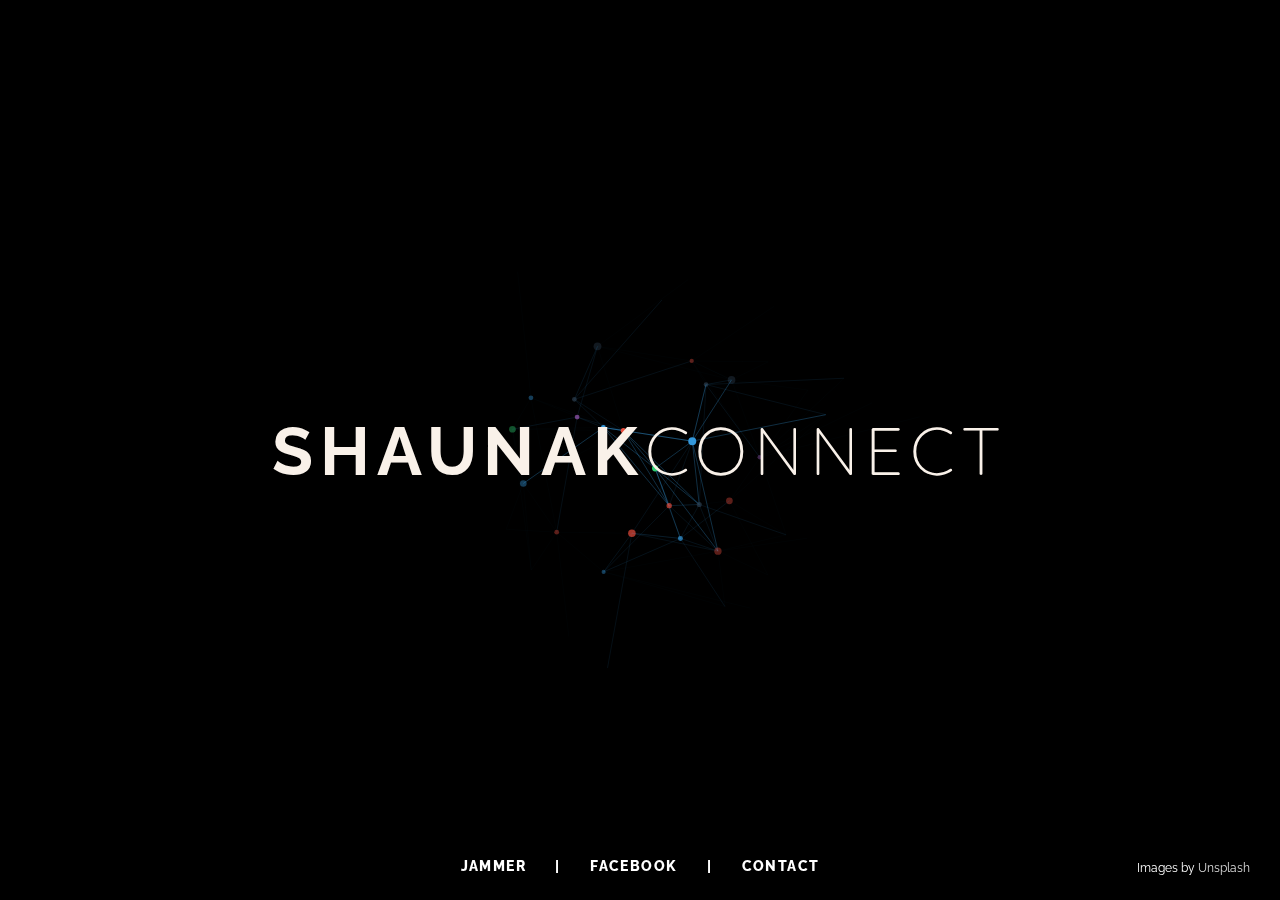
<file: index.html>
﻿<!DOCTYPE html>
<html lang="en" class="no-js">
<head>
    <meta charset="UTF-8" />
    <meta http-equiv="X-UA-Compatible" content="IE=edge,chrome=1">
    <title>Shaunak Connect</title>
    <meta http-equiv="Content-Type" content="text/html;charset=utf-8" />
    <meta property="og:title" content="Boomboxninjas" />
    <meta property="og:site_name" content="Boomboxninjas">
    <meta property="og:type" content="website" />
    <meta property="og:url" content="https://www.boomboxninjas.in/">
    <meta property="og:image" content="https://www.boomboxninjas.in/files/img/boombox.jpg" />
    <meta property="og:image" content="https://www.boomboxninjas.in/files/img/bbn.jpg" />
    <meta property="og:image" content="https://www.boomboxninjas.in/files/img/boom.png" />
    <meta property="og:image" content="https://www.boomboxninjas.in/files/img/ninja.png" />
    <meta name="description" content="Official web presence of the fun-loving Ninjas." />
    <meta property="og:description" content="Official web presence of the fun-loving Ninjas." />
    <meta name="viewport" content="width=device-width, initial-scale=1, maximum-scale=1.0, user-scalable=no">
    <link rel="shortcut icon" href="https://www.boomboxninjas.in/favicon.ico">
    <link href='//fonts.googleapis.com/css?family=Raleway:300,800|Quicksand:300,400' rel='stylesheet' type='text/css'>
    <link rel="stylesheet" type="text/css" href="files/css/default.css" />
    <link rel="stylesheet" type="text/css" href="files/css/component.css" />
    <link rel="stylesheet" type="text/css" href="files/css/animations.css" />
    <script src="files/js/modernizr.custom.js"></script>
</head>
<body>
    <div id="pt-main" class="pt-perspective" style="opacity:0;">
        <div class="pt-page pt-page-1">
            <div id="large-header" class="large-header">
                <canvas id="pipes-canvas"></canvas>
                <h1 class="main-title">Shaunak<span class="thin">Connect</span></h1>
                <div class="boom"></div>
                <section class="link-flip links">
                    <a class="iterateEffects" href="#" data-link="1">jammer</a> |
                    <a class="iterateEffects" href="#" data-link="2">facebook</a> |
                    <a class="iterateEffects" href="#" data-link="3">contact</a>
                </section>

                <p class="credit">Images by <a href="http://unsplash.com" target="_blank">Unsplash</a></p>
            </div>
        </div>
        <div class="pt-page pt-page-2" style="display:flex">

            <div class="boom"></div>
            <div class="sk-spinner sk-spinner-double-bounce">
                <div class="sk-double-bounce1"></div>
                <div class="sk-double-bounce2"></div>
            </div>
        </div>
        <div class="pt-page pt-page-3" style="display:flex">

            <div class="boom"></div>
            <div class="sk-spinner sk-spinner-double-bounce">
                <div class="sk-double-bounce1"></div>
                <div class="sk-double-bounce2"></div>
            </div>
        </div>
        <div class="pt-page pt-page-4" style="display:flex">

            <div class="boom"></div>
            <a style="align-self: flex-start;margin: 0px auto;margin-top:30px;color: #000;text-align: center;width: 100%;" href="#" class="iterateEffects" data-link="0">back</a>
            <div style="align-self: center;color:#a8a8a8;margin:0 auto">
                <h1 class="main-title"><span class="thin" style="color:#a8a8a8;">Nothing here yet</span></h1>
            </div>
        </div>

    </div>
    <div class="pt-message">
        <p>Your browser does not support CSS animations.</p>
    </div>
    <script src="https://ajax.googleapis.com/ajax/libs/jquery/1.9.1/jquery.min.js"></script>
    <script src="files/js/pagetransitions.js"></script>
    <script src="files/js/TweenLite.min.js"></script>
    <script src="files/js/EasePack.min.js"></script>
    <script src="files/js/rAF.js"></script>
    <script src="files/js/pipes.js"></script>
    <script>
        setTimeout(function () { $("#pt-main").css("opacity", 1); }, 600);
    </script>
</body>
</html>
</file>
<file: files/css/default.css>
*, *:after, *:before { -webkit-box-sizing: border-box; -moz-box-sizing: border-box; box-sizing: border-box; }
body, html { font-size: 100%; padding: 0; margin: 0;}

/* Clearfix hack by Nicolas Gallagher: http://nicolasgallagher.com/micro-clearfix-hack/ */
.clearfix:before, .clearfix:after { content: " "; display: table; }
.clearfix:after { clear: both; }

body {
	font-family: 'Raleway', Calibri, Arial, sans-serif;
	color: #fff;
	background: #000;
	overflow: hidden;
}

a {
	color: #ddd;
	text-decoration: none;
}

a:hover {
	color: #fff;
}
</file>
<file: files/css/component.css>
::selection {
    background: rgba(52, 152, 219,0.3);
}
/* Let's get this party started */
::-webkit-scrollbar {
    width: 0px;
    height: 0px;
}


::-webkit-scrollbar-track {
    -webkit-box-shadow: inset 0 0 3px rgba(0,0,0,0.3);
}

::-webkit-scrollbar-thumb {
    background: rgba(177,177,177,0.5);
    -webkit-box-shadow: inset 0 0 3px rgba(0,0,0,0.3);
}

    ::-webkit-scrollbar-thumb:window-inactive {
        background: rgba(5,5,6,0.4);
    }

html, body {
    height: 100%;
}

#pt-main {
    -webkit-transition: opacity .6s linear;
    transition: opacity .6s linear;
}

.pt-perspective {
    position: relative;
    width: 100%;
    height: 100%;
    -webkit-perspective: 1200px;
    -moz-perspective: 1200px;
    perspective: 1200px;
}

.pt-page {
    background: #fff;
    width: 100%;
    height: 100%;
    height: 100vh;
    position: absolute;
    top: 0;
    left: 0;
    visibility: hidden;
    overflow: hidden;
    -webkit-backface-visibility: hidden;
    -moz-backface-visibility: hidden;
    backface-visibility: hidden;
    -webkit-transform: translate3d(0, 0, 0);
    -moz-transform: translate3d(0, 0, 0);
    transform: translate3d(0, 0, 0);
    -webkit-transform-style: preserve-3d;
    -moz-transform-style: preserve-3d;
    transform-style: preserve-3d;
}

.pt-page-current,
.no-js .pt-page {
    visibility: visible;
    z-index: 1;
}

.no-js body {
    overflow: auto;
}

.pt-page-ontop {
    z-index: 999;
}

/* Triggers (menu and button) */

.pt-message {
    display: none;
    position: absolute;
    z-index: 99999;
    bottom: 0;
    left: 0;
    width: 100%;
    background: #da475c;
    color: #fff;
    text-align: center;
}

    .pt-message p {
        margin: 0;
        line-height: 60px;
        font-size: 26px;
    }

.no-cssanimations .pt-message {
    display: block;
}

.large-header {
    width: 100%;
    overflow: hidden;
    background: #000 url('https://unsplash.it/1600/900/?random') no-repeat;
    background-size: cover;
    background-position: center center;
}

.main-title {
    position: absolute;
    margin: 0;
    padding: 0;
    color: #f9f1e9;
    text-align: center;
    top: 50%;
    left: 50%;
    -webkit-transform: translate3d(-50%,-50%,0);
    transform: translate3d(-50%,-50%,0);
    text-transform: uppercase;
    font-size: 4.2em;
    letter-spacing: 0.1em;
}

    .main-title .thin {
        font-weight: 300;
        font-family: Quicksand, sans-serif;
    }
.boom {
  outline: 0;
  width: 85px;
  background: url(https://www.boomboxninjas.in/files/img/ninja.png) no-repeat;
  background-size: contain;
  margin: 0 auto;
  padding-bottom: 100px;
  position: absolute;
  top: 30%;
  left: 50%;
  -webkit-transform: translate3d(-50%,-50%,0);
  transform: translate3d(-60%,-50%,0);
}
#pipes-canvas {
    background: rgba(0,0,0,0.3);
}

.credit {
    float: right;
    color: #FFF;
    z-index: 100;
    position: absolute;
    padding: 0px 20px;
    bottom: 2px;
    right: 10px;
    font-size: 12px;
    line-height: 35px;
}

/* Border */
section.links {
    font-size: 14px;
    font-weight: 800;
    font-family: Raleway;
    text-transform: uppercase;
    position: relative;
    margin: 0;
    padding: 0;
    color: #fff;
    text-align: center;
    bottom: 65px;
    overflow: hidden;
    -webkit-backface-visibility: hidden;
    backface-visibility: hidden;
    text-align: center;
    width: 100%;
    line-height: 35px;
    letter-spacing: 0.1em;
}

    section.links a {
        position: relative;
        display: inline-block;
        outline: none;
        vertical-align: bottom;
        text-decoration: none;
        white-space: nowrap;
        color: #fff;
        padding: 0 10px;
        margin: 0 15px;
    }

        section.links a::before,
        section.links a::after {
            pointer-events: none;
            -webkit-backface-visibility: hidden;
            backface-visibility: hidden;
            -webkit-font-smoothing: antialiased;
            font-smoothing: antialiased;
        }

/* Flip */
section.links {
    font-size: 14px;
    font-weight: 800;
    font-family: Raleway;
    text-transform: uppercase;
    position: relative;
    margin: 0;
    padding: 0;
    color: #fff;
    text-align: center;
    bottom: 65px;
    overflow: hidden;
    -webkit-backface-visibility: hidden;
    backface-visibility: hidden;
    text-align: center;
    width: 100%;
    line-height: 35px;
    letter-spacing: 0.1em;
}

.link-flip a {
    -webkit-transition: color 0.8s;
    transition: color 0.8s;
    -webkit-perspective: 600px;
    perspective: 600px;
    -webkit-perspective-origin: 50% 100%;
    perspective-origin: 50% 100%;
}

    .link-flip a:hover {
        color: #000;
    }

    .link-flip a::before,
    .link-flip a::after {
        position: absolute;
        top: 0;
        left: -4px;
        z-index: -1;
        box-sizing: content-box;
        padding: 0 4px;
        width: 100%;
        height: 100%;
        content: '';
    }

    .link-flip a::before {
        background-color: #fff;
        -webkit-transition: -webkit-transform 0.2s;
        transition: transform 0.2s;
        -webkit-transition-timing-function: cubic-bezier(0.7,0,0.3,1);
        transition-timing-function: cubic-bezier(0.7,0,0.3,1);
        -webkit-transform: rotateX(90deg);
        transform: rotateX(90deg);
        -webkit-transform-origin: 50% 100%;
        transform-origin: 50% 100%;
    }

    .link-flip a:hover::before {
        -webkit-transform: rotateX(0deg);
        transform: rotateX(0deg);
    }

    .link-flip a::after {
        border-bottom: 2px solid #fff;
    }



@media only screen and (max-width : 768px) {
    .main-title {
        font-size: 3em;
    }

    section.links {
        font-size: 10px;
        letter-spacing: 0.03em;
    }

        section.links a {
            position: relative;
            display: inline-block;
            outline: none;
            vertical-align: bottom;
            text-decoration: none;
            white-space: nowrap;
            color: #fff;
            padding: 0 5px;
            margin: 0 10px;
        }

    .credit {
        color: #FFF;
        z-index: 100;
        position: absolute;
        padding: 0px 20px;
        bottom: 0;
        right: 10px;
        font-size: 8px;
        line-height: 12px;
        float: none;
        width: 100%;
        text-align: center;
    }
}
/*Loading*/

.sk-spinner-double-bounce.sk-spinner {
    width: 40px;
    height: 40px;
    position: relative;
    margin: 0 auto;
    align-self: center;
}

.sk-spinner-double-bounce .sk-double-bounce1, .sk-spinner-double-bounce .sk-double-bounce2 {
    width: 100%;
    height: 100%;
    border-radius: 50%;
    background-color: #333;
    opacity: 0.6;
    position: absolute;
    top: 0;
    left: 0;
    -webkit-animation: sk-doubleBounce 2s infinite ease-in-out;
    animation: sk-doubleBounce 2s infinite ease-in-out;
}

.sk-spinner-double-bounce .sk-double-bounce2 {
    -webkit-animation-delay: -1s;
    animation-delay: -1s;
}

@-webkit-keyframes sk-doubleBounce {
    0%, 100% {
        -webkit-transform: scale(0);
        transform: scale(0);
    }

    50% {
        -webkit-transform: scale(1);
        transform: scale(1);
    }
}

@keyframes sk-doubleBounce {
    0%, 100% {
        -webkit-transform: scale(0);
        transform: scale(0);
    }

    50% {
        -webkit-transform: scale(1);
        transform: scale(1);
    }
}
</file>
<file: files/css/animations.css>
/* animation sets */

/* move from / to  */
.pt-page-flipOutTop {
	-webkit-transform-origin: 50% 50%;
	transform-origin: 50% 50%;
	-webkit-animation: flipOutTop .5s both ease-in;
	animation: flipOutTop .5s both ease-in;
}
.pt-page-flipInBottom {
	-webkit-transform-origin: 50% 50%;
	transform-origin: 50% 50%;
	-webkit-animation: flipInBottom .5s both ease-out;
	animation: flipInBottom .5s both ease-out;
}


/********************************* keyframes **************************************/

@-webkit-keyframes flipOutTop {
	from { }
	to { -webkit-transform: translateZ(-1000px) rotateX(90deg); opacity: 0.2; }
}
@keyframes flipOutTop {
	from { }
	to { -webkit-transform: translateZ(-1000px) rotateX(90deg); transform: translateZ(-1000px) rotateX(90deg); opacity: 0.2; }
}

@-webkit-keyframes flipInBottom {
	from { -webkit-transform: translateZ(-1000px) rotateX(-90deg); opacity: 0.2; }
}
@keyframes flipInBottom {
	from { -webkit-transform: translateZ(-1000px) rotateX(-90deg); transform: translateZ(-1000px) rotateX(-90deg); opacity: 0.2; }
}


/* animation delay classes */

.pt-page-delay500 {
	-webkit-animation-delay: .5s;
	animation-delay: .5s;
}
</file>
